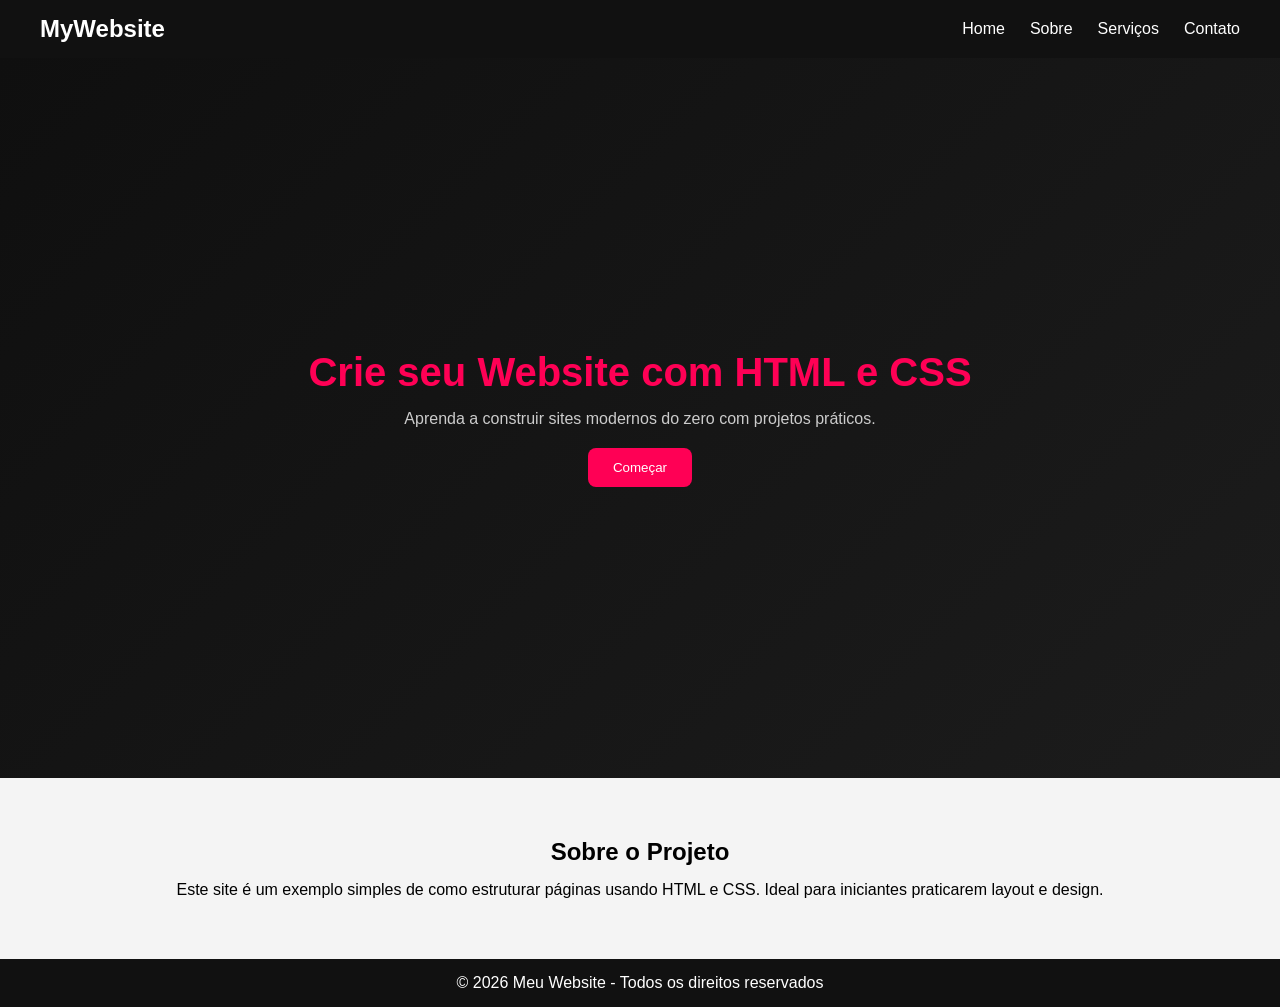
<file: index.html>
<!DOCTYPE html>
<html lang="pt-BR">
<head>
  <meta charset="UTF-8">
  <meta name="viewport" content="width=device-width, initial-scale=1.0">
  <title>Meu Website</title>

  <link rel="stylesheet" href="style.css">
</head>
<body>

  
  <header>
    <nav>
      <h2>MyWebsite</h2>

      <ul>
        <li><a href="#">Home</a></li>
        <li><a href="#">Sobre</a></li>
        <li><a href="#">Serviços</a></li>
        <li><a href="#">Contato</a></li>
      </ul>
    </nav>
  </header>

  
  <section class="hero">
    <div class="hero-text">
      <h1>Crie seu Website com HTML e CSS</h1>
      <p>Aprenda a construir sites modernos do zero com projetos práticos.</p>
      <button>Começar</button>
    </div>
  </section>

  
  <section class="about">
    <h2>Sobre o Projeto</h2>
    <p>
      Este site é um exemplo simples de como estruturar páginas usando HTML e CSS.
      Ideal para iniciantes praticarem layout e design.
    </p>
  </section>

  
  <footer>
    <p>© 2026 Meu Website - Todos os direitos reservados</p>
  </footer>

</body>
</html>
</file>
<file: style.css>
*{
  margin: 0;
  padding: 0;
  box-sizing: border-box;
  font-family: Arial, Helvetica, sans-serif;
}

/* NAVBAR */
header{
  background: #111;
  padding: 15px 40px;
}

nav{
  display: flex;
  justify-content: space-between;
  align-items: center;
  color: white;
}

nav ul{
  display: flex;
  gap: 25px;
  list-style: none;
}

nav ul li a{
  color: white;
  text-decoration: none;
  transition: 0.3s;
}

nav ul li a:hover{
  color: #ff0055;
}


.hero{
  height: 80vh;
  background: linear-gradient(135deg, #0f0f0f, #1c1c1c);
  display: flex;
  justify-content: center;
  align-items: center;
  text-align: center;
  color: white;
  padding: 20px;
}

.hero h1{
  font-size: 40px;
  margin-bottom: 15px;
  color: #ff0055;
}

.hero p{
  color: #ccc;
  margin-bottom: 20px;
}

.hero button{
  padding: 12px 25px;
  border: none;
  background: #ff0055;
  color: white;
  border-radius: 8px;
  cursor: pointer;
  transition: 0.3s;
}

.hero button:hover{
  background: #ff3377;
}


.about{
  padding: 60px 20px;
  text-align: center;
  background: #f4f4f4;
}

.about h2{
  margin-bottom: 15px;
}


footer{
  background: #111;
  color: white;
  text-align: center;
  padding: 15px;
}


@media(max-width: 768px){
  nav{
    flex-direction: column;
    gap: 10px;
  }

  .hero h1{
    font-size: 28px;
  }
}
</file>
<file: p29.css>
*{
  margin: 0;
  padding: 0;
  box-sizing: border-box;
  font-family: Arial, Helvetica, sans-serif;
}

/* NAVBAR */
header{
  background: #111;
  padding: 15px 40px;
}

nav{
  display: flex;
  justify-content: space-between;
  align-items: center;
  color: white;
}

nav ul{
  display: flex;
  gap: 25px;
  list-style: none;
}

nav ul li a{
  color: white;
  text-decoration: none;
  transition: 0.3s;
}

nav ul li a:hover{
  color: #ff0055;
}


.hero{
  height: 80vh;
  background: linear-gradient(135deg, #0f0f0f, #1c1c1c);
  display: flex;
  justify-content: center;
  align-items: center;
  text-align: center;
  color: white;
  padding: 20px;
}

.hero h1{
  font-size: 40px;
  margin-bottom: 15px;
  color: #ff0055;
}

.hero p{
  color: #ccc;
  margin-bottom: 20px;
}

.hero button{
  padding: 12px 25px;
  border: none;
  background: #ff0055;
  color: white;
  border-radius: 8px;
  cursor: pointer;
  transition: 0.3s;
}

.hero button:hover{
  background: #ff3377;
}


.about{
  padding: 60px 20px;
  text-align: center;
  background: #f4f4f4;
}

.about h2{
  margin-bottom: 15px;
}


footer{
  background: #111;
  color: white;
  text-align: center;
  padding: 15px;
}


@media(max-width: 768px){
  nav{
    flex-direction: column;
    gap: 10px;
  }

  .hero h1{
    font-size: 28px;
  }
}
</file>
